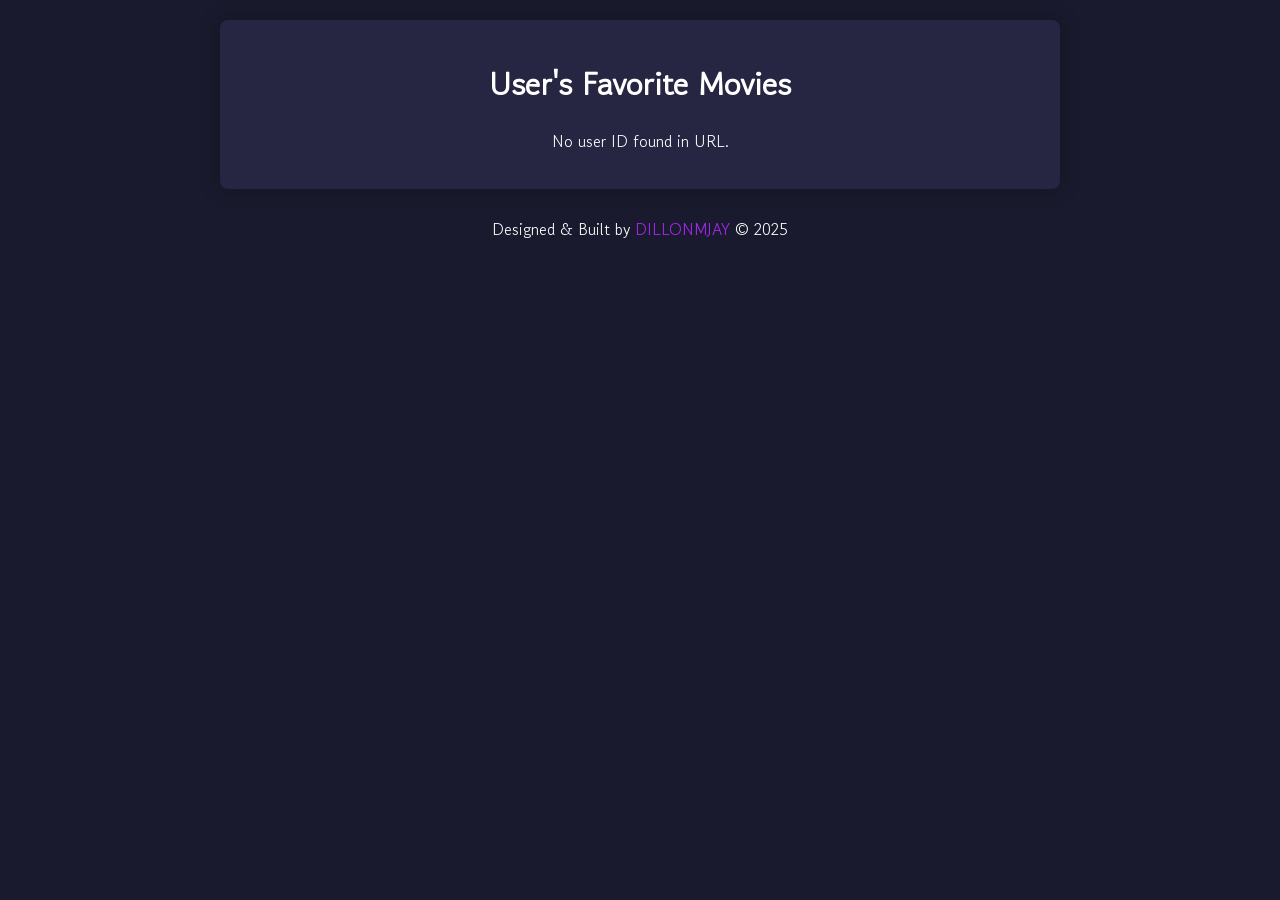
<file: favourites.html>
<!DOCTYPE html>
<html lang="en">
<head>
    <meta charset="UTF-8">
    <meta name="viewport" content="width=device-width, initial-scale=1.0">
    <title>DxDy - User's Favorite Movies</title>
    <link rel="preconnect" href="https://fonts.googleapis.com">
    <link rel="preconnect" href="https://fonts.gstatic.com" crossorigin>
    <link href="https://fonts.googleapis.com/css2?family=Charm:wght@400;700&display=swap" rel="stylesheet">
    <link href="https://fonts.googleapis.com/css2?family=Gowun+Dodum&display=swap" rel="stylesheet">
    <style>
        body {
            font-family: "Gowun Dodum", serif;
            text-align: center;
            background-color: #1a1a2e;
            color: white;
            margin: 0;
            padding: 20px;
        }
        .container {
            max-width: 800px;
            margin: auto;
            background: rgba(42, 42, 72, 0.8);
            padding: 20px;
            border-radius: 8px;
            box-shadow: 0px 0px 20px rgba(0, 0, 0, 0.3);
            backdrop-filter: blur(10px);
        }
        .movie {
            display: inline-block;
            margin: 10px;
            padding: 10px;
            background: #292948;
            border-radius: 8px;
            box-shadow: 0px 2px 5px rgba(255, 255, 255, 0.1);
        }
        .movie img {
            width: 120px;
            height: auto;
            border-radius: 4px;
        }
        .movie h3 {
            margin-top: 10px;
            font-size: 16px;
        }
        #usernameTitle {
            text-transform: capitalize;
        }
        .footer-bottom {
            background-color: transparent;
            width: 100%;
            display: flex;
            align-items: center;
            justify-content: center;
            height: 80px;
            z-index: 3;
        }

        .footer-bottom .jello {
            text-decoration: none;
            color: #a728f5;
        }
    </style>
</head>
<body>

    <div class="container">
        <h1 id="usernameTitle">User's Favorite Movies</h1>
        <div id="favoriteMovies"></div>
    </div>
    <footer class="footer-bottom">
        <article>
            Designed & Built by
            <a href="https://dillonmjay.com/"
            class="jello">DILLONMJAY</a></span> &#169; 2025
        </article>
    </footer>
    <script>
        async function fetchFavorites() {
    const urlParams = new URLSearchParams(window.location.search);
    const userID = urlParams.get("id");

    if (!userID) {
        document.getElementById("favoriteMovies").innerHTML = "<p>No user ID found in URL.</p>";
        document.title = "Favorites | No User Found";
        return;
    }

    try {
        const response = await fetch(`http://localhost:3000/api/user-favorites/${userID}`);

        if (!response.ok) {
            throw new Error("User not found or server error.");
        }

        const data = await response.json();

        if (!data.success) {
            document.getElementById("favoriteMovies").innerHTML = `<p>${data.message}</p>`;
            document.title = "Favorites | No User Found";
            return;
        }

        document.title = `DxDy - ${data.username}'s Favorite Movies`;
        document.getElementById("usernameTitle").textContent = `${data.username}'s Favorite Movies`;

        document.getElementById("favoriteMovies").innerHTML = data.favorites.length > 0 
            ? data.favorites.map(movie => `
                <div class="movie">
                    <img src="${movie.poster}" alt="${movie.title}">
                    <h3>${movie.title}</h3>
                </div>
            `).join('')
            : "<p>No favorite movies found.</p>";
    } catch (error) {
        console.error("Error fetching favorites:", error);
        document.getElementById("favoriteMovies").innerHTML = `<p>Could not load favorites.</p>`;
    }
}

document.addEventListener("DOMContentLoaded", fetchFavorites);

    </script>

</body>
</html>
</file>
